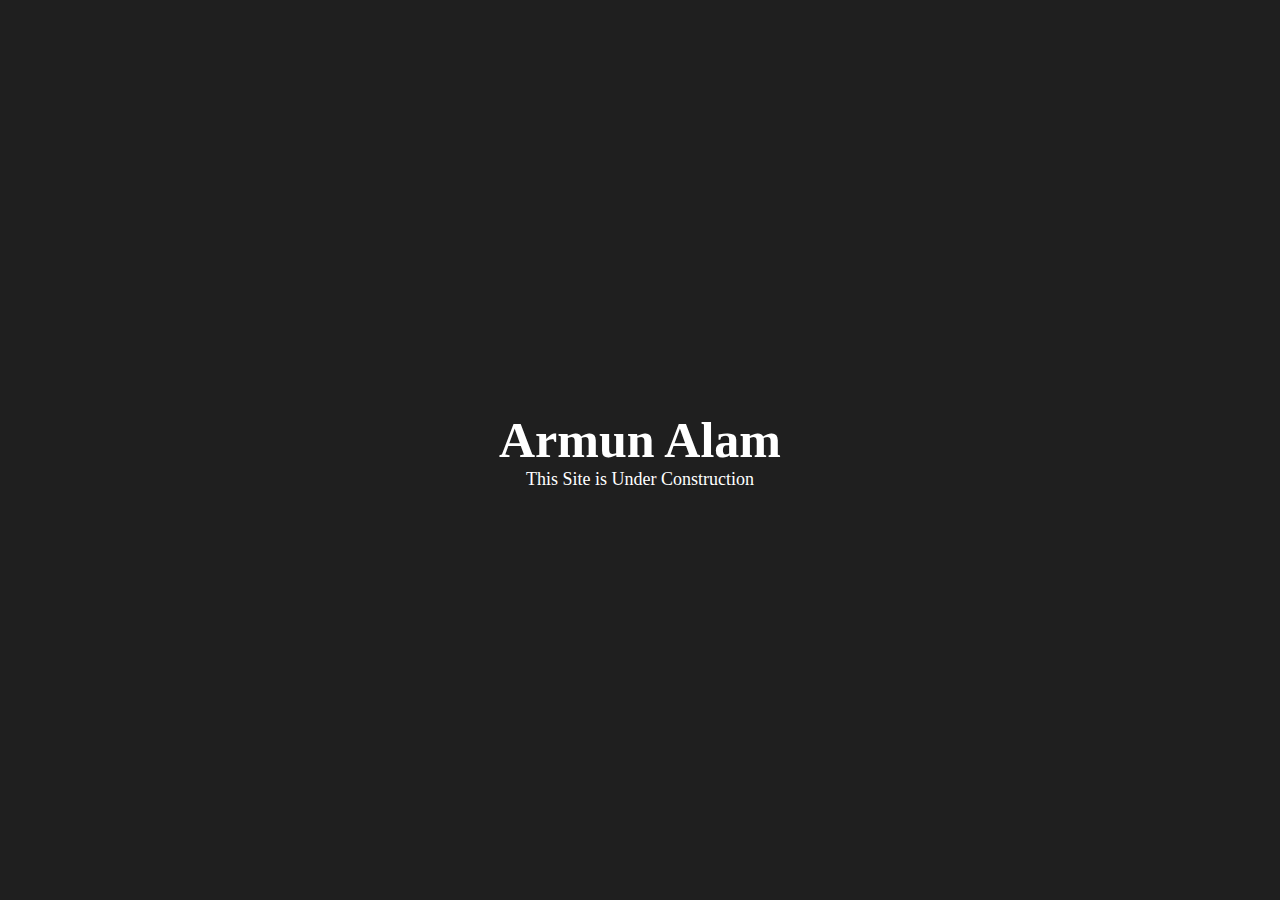
<file: index.html>
<!DOCTYPE html>
<html lang="en">
<head>
    <meta charset="UTF-8">
    <meta http-equiv="X-UA-Compatible" content="IE=edge">
    <meta name="viewport" content="width=device-width, initial-scale=1.0">
    <title>Armun Alam</title>
    <style>
        * {
            box-sizing: border-box;
            margin: 0px;
            font-family: 'Oxygen';
        }
        
        html,
        body {
            width: 100%;
            height: 100%;
            color: white;
            background-color: #1F1F1F;
        }
        
        .content {
            display: grid;
            place-items: center;
            height: 100%;
        }
        
        h1 {
            font-family: 'Merriweather';
            font-size: 50px;
        }
        
        .center {
            text-align: center;
        }
        
        .subtitle {
            font-size: 18px;
        }
    </style>
</head>
<body>
    <div class="content">
        <div class="center">
            <h1>Armun Alam</h1>
            <div class="subtitle">This Site is Under Construction</div>
        </div>
    </div>
</body>
</html>
</file>
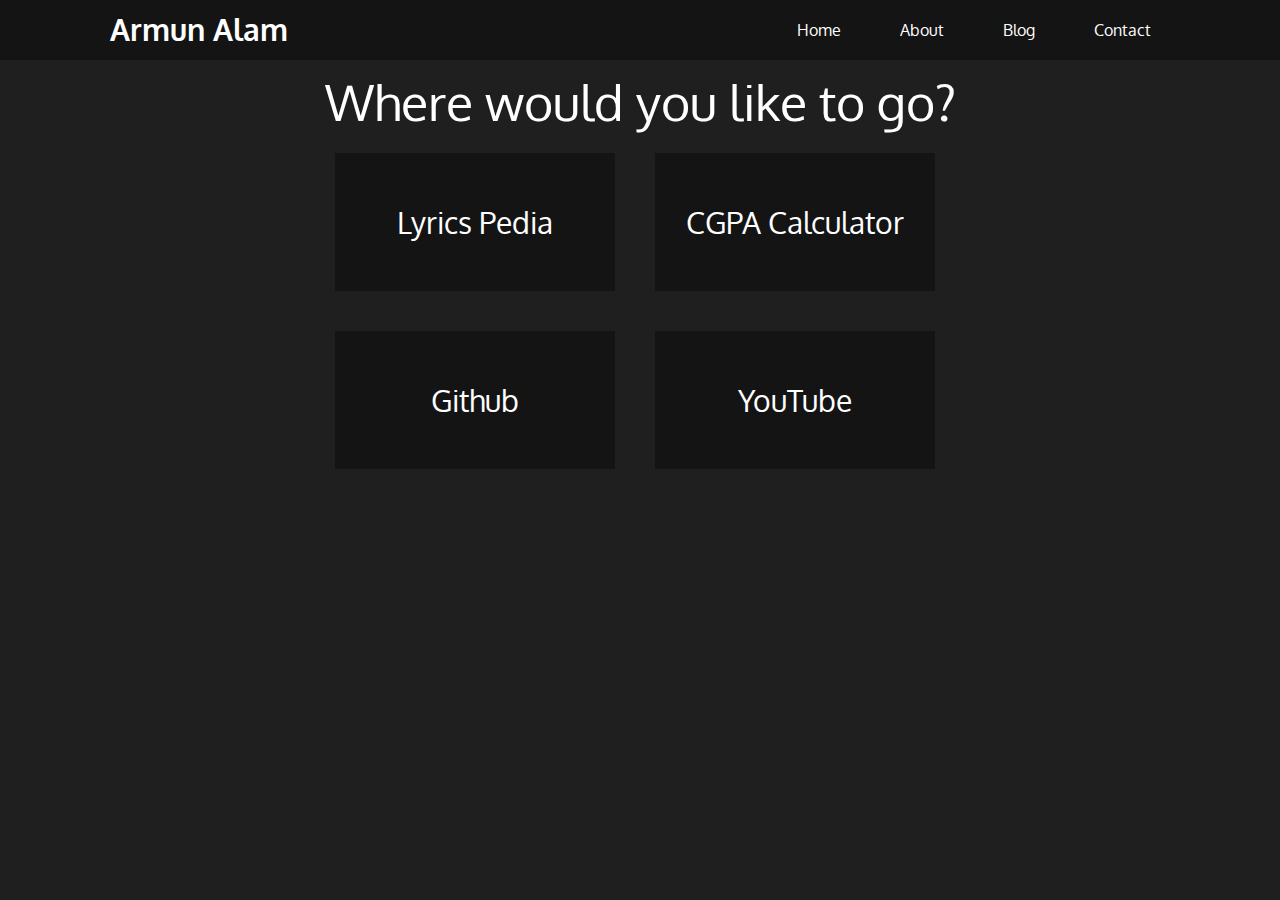
<file: indexprev.html>
<!DOCTYPE html>
<html>
<head>
    <title>Armun Alam</title>
    <link rel="stylesheet" type="text/css" href="Style/style.css" />
</head>
<body>
    <div class="heading">
        <a href="https://armunalam.github.io"><span class="heading-span" style="margin-top: 10px; margin-left: 100px; padding-left: 10px; float: left; font-size: 30px; font-weight: bold;">Armun Alam</span></a>
        <!-- <span style="float: left; margin: 0px; margin-left: 20px; margin-right: 100px; padding: 0px;">
            <a href=""><span class="heading-span button" style="float: left;">Home</span></a>
            <a href=""><span class="heading-span button" style="float: left;">About</span></a>
        </span> -->
        <span style="float: right; margin: 0px; margin-right: 100px; padding: 0px;">
            <a href="https://armunalam.github.io"><span class="heading-span button" style="float: left;">Home</span></a>
            <a href=""><span class="heading-span button" style="float: left;">About</span></a>
            <a href=""><span class="heading-span button" style="float: left;">Blog</span></a>
            <a href=""><span class="heading-span button" style="float: left;">Contact</span></a>
            <!-- <span class="vl" style="float: left;"></span>
            <a href=""><span class="heading-span button" style="float: left;">Search</span></a>
            <a href=""><span class="heading-span button" style="float: left;">Login</span></a> -->
        </span>
    </div>
    
    <div class="body">
        <div style="text-align: center; font-size: 50px">
            Where would you like to go?
        </div>
        <div style="margin-left: auto; margin-right: auto; width: 650px; text-align: center;">
            <a href="https://armunalam.github.io/LyricsPedia"><div class="box">Lyrics Pedia</div></a>
<!--             <a href="https://armunalam.github.io/GameinatorWiki"><div class="box">Gameinator</div></a> -->
            <a href="https://armunalam.github.io/cgpacalculator/"><div class="box">CGPA Calculator</div></a>
            <a href="https://github.com/armunalam"><div class="box">Github</div></a>
            <a href="https://www.youtube.com/armunalam"><div class="box">YouTube</div></a>
        </div>
        <!-- <div style="float: left;">
            <h1>About me</h1>
            <p>I'm Armun Alam, a Computer Science and Engineering student at Independent University, Bangladesh. My fields of interest are artificial intelligence, machine learning, data science and web development.</p>
        </div> -->
    </div>
</body>
</html>
</file>
<file: Style/style.css>
@font-face {
    font-family: Oxygen;
    src: url(Font/Oxygen-Regular.ttf);
}

@font-face {
    font-family: Oxygen;
    src: url(Font/Oxygen-Bold.ttf);
    font-weight: bold;
}

body {
    font-family: Oxygen, 'Segoe UI', sans-serif;
    background-color: #1F1F1F; /*#1c1c1c #171717*/
    color: white;
    margin: 0px;
    padding: 0px;
}

.heading {
    background-color: #141414;
    height: 60px;
    padding: 0px;
}

.heading-span {
    margin: 10px;
    margin-top: 0px;
    padding: 0px;
}

.body {
    margin-left: 100px;
    margin-right: 100px;
    padding: 10px;
}

a {
    color: white;
    text-decoration: none;   
}
/*a:hover {
    color: black;
}*/
.button {
    padding: 19.5px;
    /*padding-top: 22px;
    padding-bottom: 17px;*/
    text-align: center;
}
.button:hover {
    background-color: white;
}
a: {
    color: black;
}
.button:hover {
    background-color: white;
    color: black;
}

.box {
    background-color: #141414;
    margin: 20px;
    padding: 0px;
    padding-top: 50px;
    padding-bottom: 50px;
    float: left;
    width: 280px;
    text-align: center;
    font-size: 30px; 
}
.box:hover {
    color: black;
    background-color: white;
}

.vl {
    border-left: 1px solid white;
    height: 25px;
    margin: 10px;
    margin-top: 18px;
}
</file>
